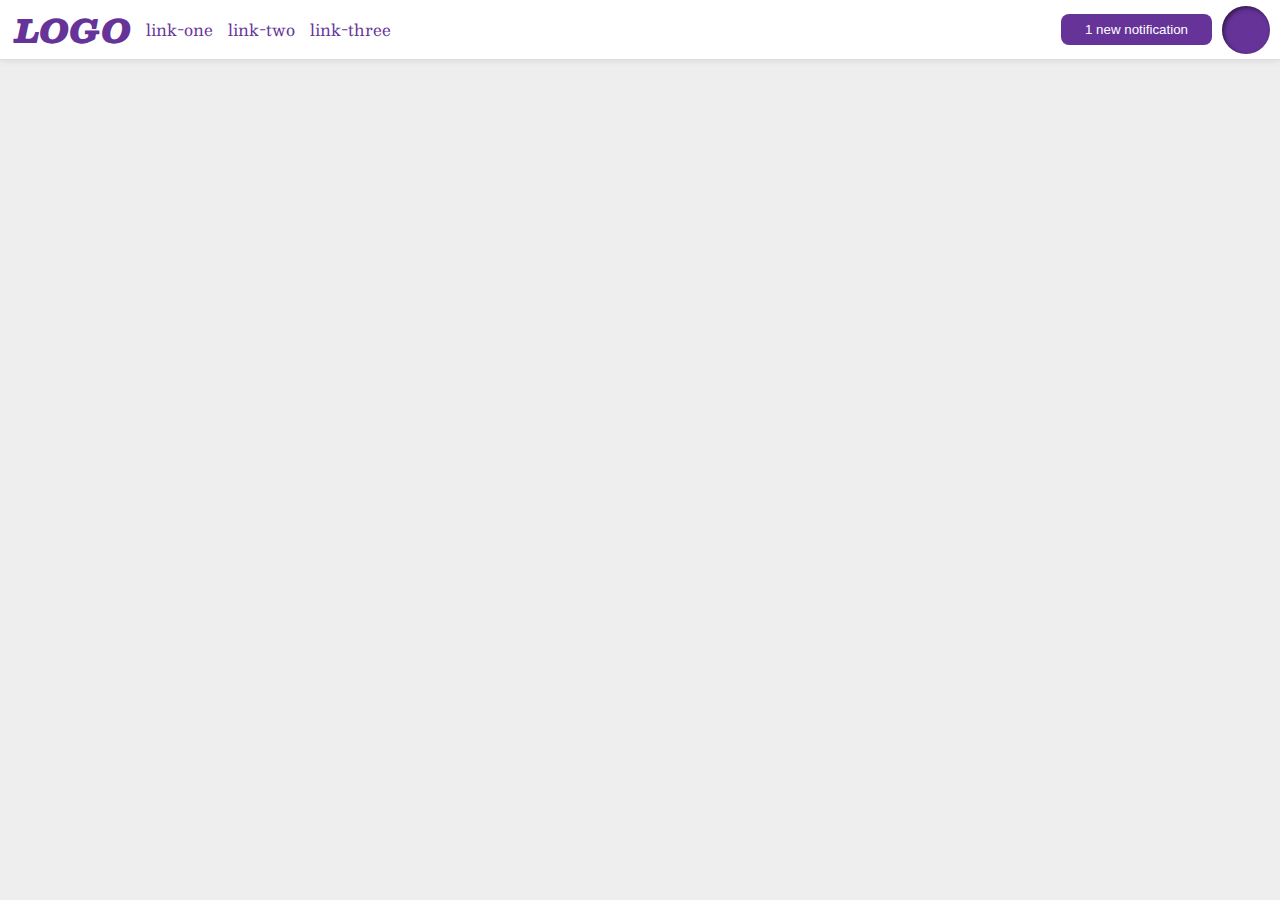
<file: flex/03-flex-header-2/index.html>
<!DOCTYPE html>
<html lang="en">
  <head>
    <meta charset="UTF-8">
    <meta http-equiv="X-UA-Compatible" content="IE=edge">
    <meta name="viewport" content="width=device-width, initial-scale=1.0">
    <title>Flex Header 2</title>
    <link rel="stylesheet" href="style.css">
  </head>
  <body>
    <div class="header">
      <div class="left-side">
        <div class="logo">
          LOGO
        </div>
        <ul class="links">
          <li><a href="https://google.com">link-one</a></li>
          <li><a href="https://google.com">link-two</a></li>
          <li><a href="https://google.com">link-three</a></li>
        </ul>
      </div>
      <div class="right-side">
        <button class="notifications">
          1 new notification
        </button>
        <div class="profile-image"></div>
      </div>
    </div>
  </body>
</html>
</file>
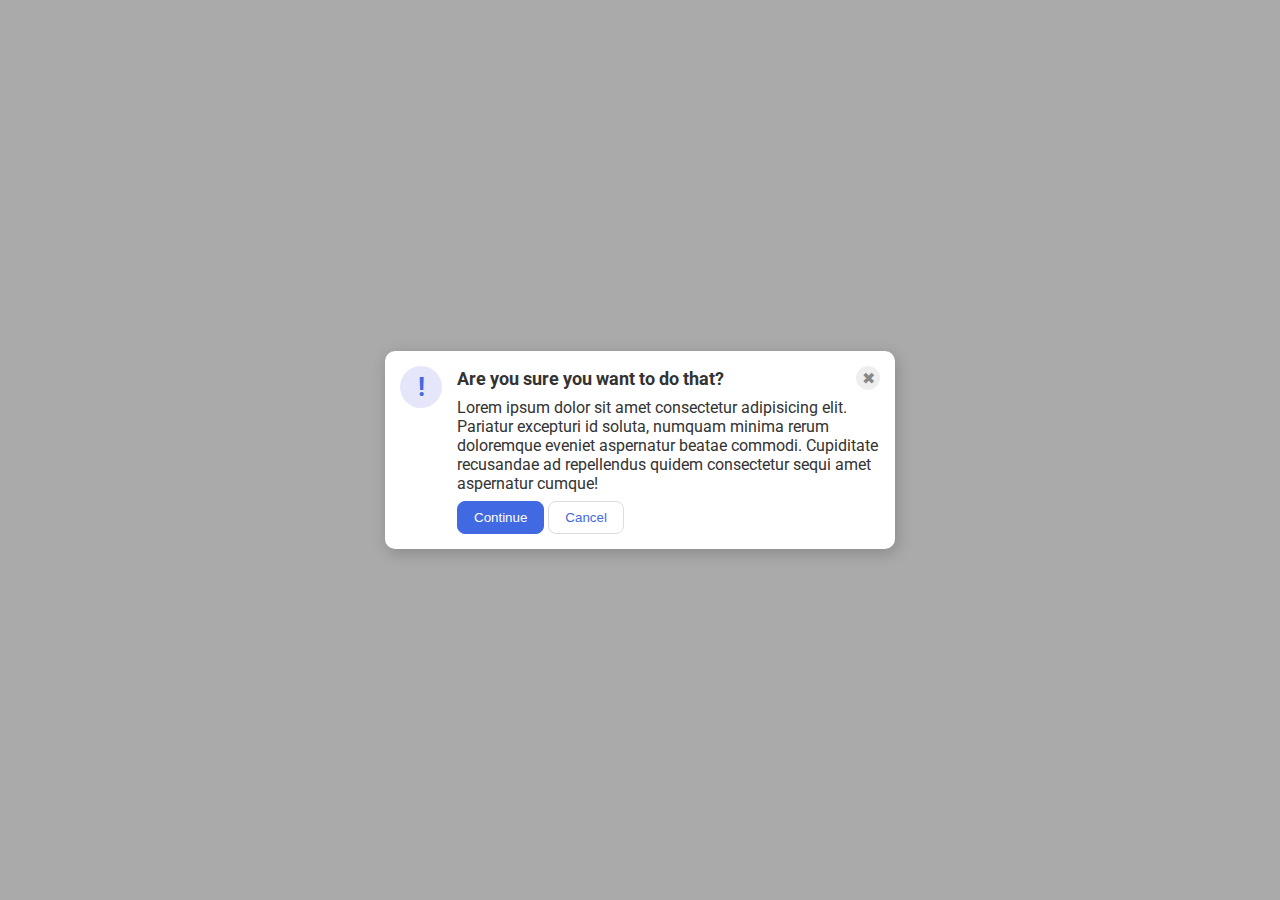
<file: flex/05-flex-modal/index.html>
<!DOCTYPE html>
<html lang="en">
  <head>
    <meta charset="UTF-8">
    <meta http-equiv="X-UA-Compatible" content="IE=edge">
    <meta name="viewport" content="width=device-width, initial-scale=1.0">
    <link rel="stylesheet" href="style.css">
    <title>Modal</title>
  </head>
  <body>
    <div class="modal">
      <div class="icon">!</div>
      <div class="content">
        <div class="question-close">
          <div class="header">Are you sure you want to do that?</div>
          <button class="close-button">✖</button>
        </div>
        <div class="text">Lorem ipsum dolor sit amet consectetur adipisicing elit. Pariatur excepturi id soluta, numquam minima rerum doloremque eveniet aspernatur beatae commodi. Cupiditate recusandae ad repellendus quidem consectetur sequi amet aspernatur cumque!</div>
        <div class="confirm-buttons">
          <button class="continue">Continue</button>
          <button class="cancel">Cancel</button>
        </div>
      </div>
      
    </div>
  </body>
</html>
</file>
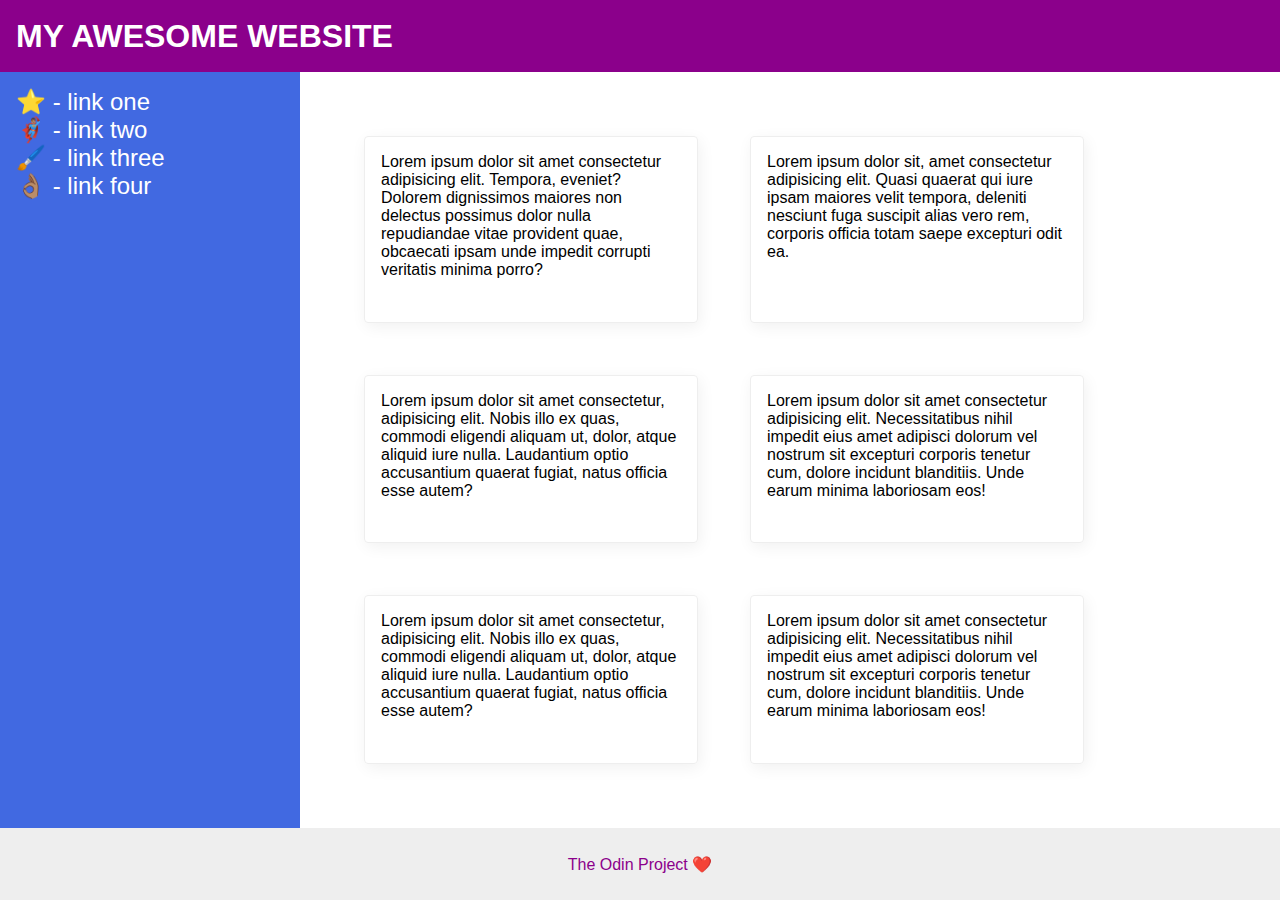
<file: flex/07-flex-layout-2/index.html>
<!DOCTYPE html>
<html lang="en">
  <head>
    <meta charset="UTF-8">
    <meta http-equiv="X-UA-Compatible" content="IE=edge">
    <meta name="viewport" content="width=device-width, initial-scale=1.0">
    <title>The Holy Grail</title>
    <link rel="stylesheet" href="style.css">
  </head>
  <body>
    <div class="header">
      MY AWESOME WEBSITE
    </div>
    
    <div class="content">
      <div class="sidebar">
        <ul>
          <li><a href="#">⭐ - link one</a></li>
          <li><a href="#">🦸🏽‍♂️ - link two</a></li>
          <li><a href="#">🖌️ - link three</a></li>
          <li><a href="#">👌🏽 - link four</a></li>
        </ul>
      </div>
  
      <div class="cards">
        <div class="card">Lorem ipsum dolor sit amet consectetur adipisicing elit. Tempora, eveniet? Dolorem dignissimos maiores non delectus possimus dolor nulla repudiandae vitae provident quae, obcaecati ipsam unde impedit corrupti veritatis minima porro?</div>
        <div class="card">Lorem ipsum dolor sit, amet consectetur adipisicing elit. Quasi quaerat qui iure ipsam maiores velit tempora, deleniti nesciunt fuga suscipit alias vero rem, corporis officia totam saepe excepturi odit ea.</div>
        <div class="card">Lorem ipsum dolor sit amet consectetur, adipisicing elit. Nobis illo ex quas, commodi eligendi aliquam ut, dolor, atque aliquid iure nulla. Laudantium optio accusantium quaerat fugiat, natus officia esse autem?</div>
        <div class="card">Lorem ipsum dolor sit amet consectetur adipisicing elit. Necessitatibus nihil impedit eius amet adipisci dolorum vel nostrum sit excepturi corporis tenetur cum, dolore incidunt blanditiis. Unde earum minima laboriosam eos!</div>
        <div class="card">Lorem ipsum dolor sit amet consectetur, adipisicing elit. Nobis illo ex quas, commodi eligendi aliquam ut, dolor, atque aliquid iure nulla. Laudantium optio accusantium quaerat fugiat, natus officia esse autem?</div>
        <div class="card">Lorem ipsum dolor sit amet consectetur adipisicing elit. Necessitatibus nihil impedit eius amet adipisci dolorum vel nostrum sit excepturi corporis tenetur cum, dolore incidunt blanditiis. Unde earum minima laboriosam eos!</div>
      </div>
    </div>
    
    
    
    <div class="footer">
      The Odin Project ❤️
    </div>
  </body>
</html>
</file>
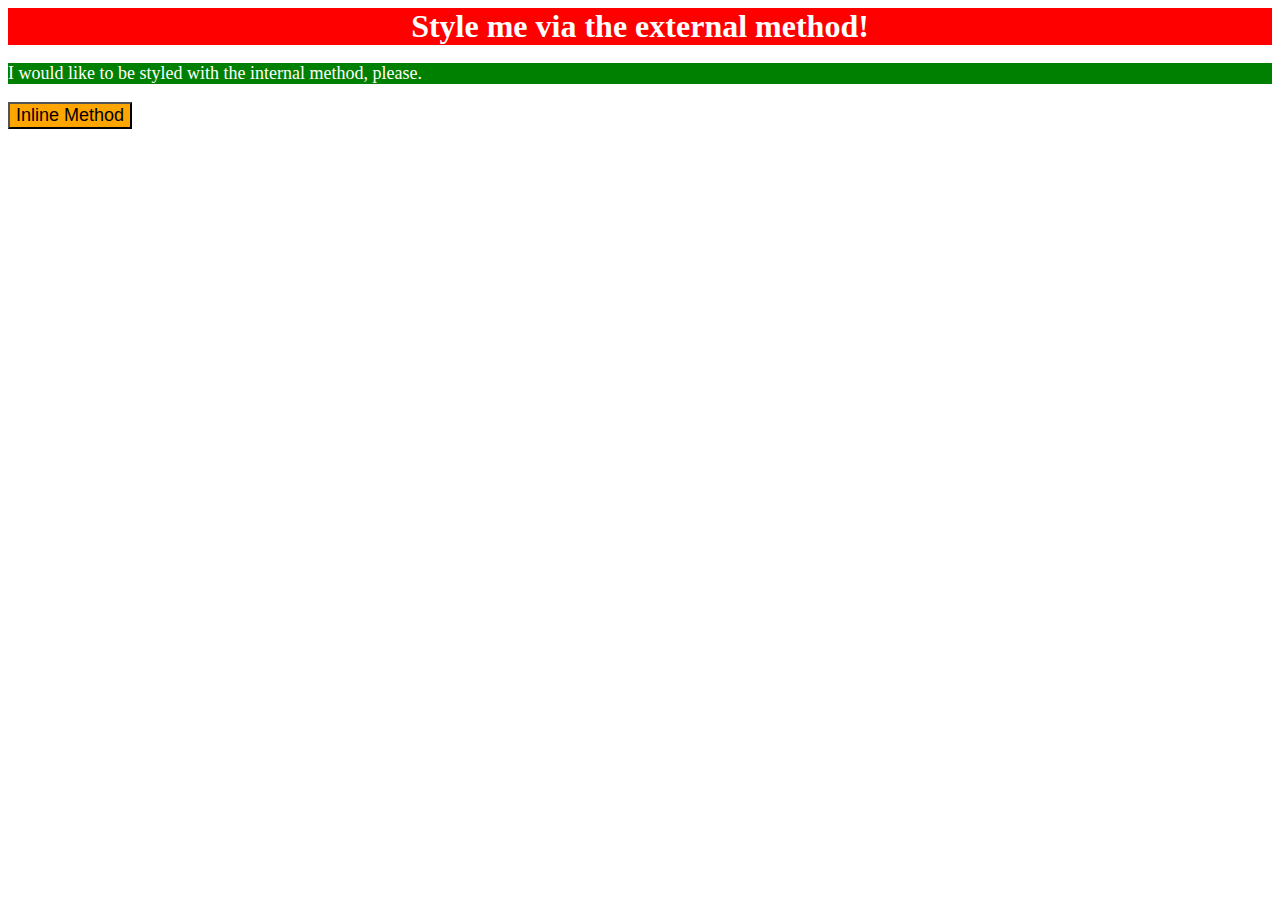
<file: foundations/01-css-methods/index.html>
<!DOCTYPE html>
<html lang="en">
  <head>
    <link rel="stylesheet" href="styles.css">
    <style>
      p {
        background-color: green;
        color: white;
        font-size: 18px;
      }
    </style>
    <meta charset="UTF-8">
    <meta http-equiv="X-UA-Compatible" content="IE=edge">
    <meta name="viewport" content="width=device-width, initial-scale=1.0">
    <title>Methods for Adding CSS</title>
  </head>
  <body>
    <div>Style me via the external method!</div>
    <p>I would like to be styled with the internal method, please.</p>
    <button style="background-color: orange; font-size: 18px;">Inline Method</button>
  </body>
</html>
</file>
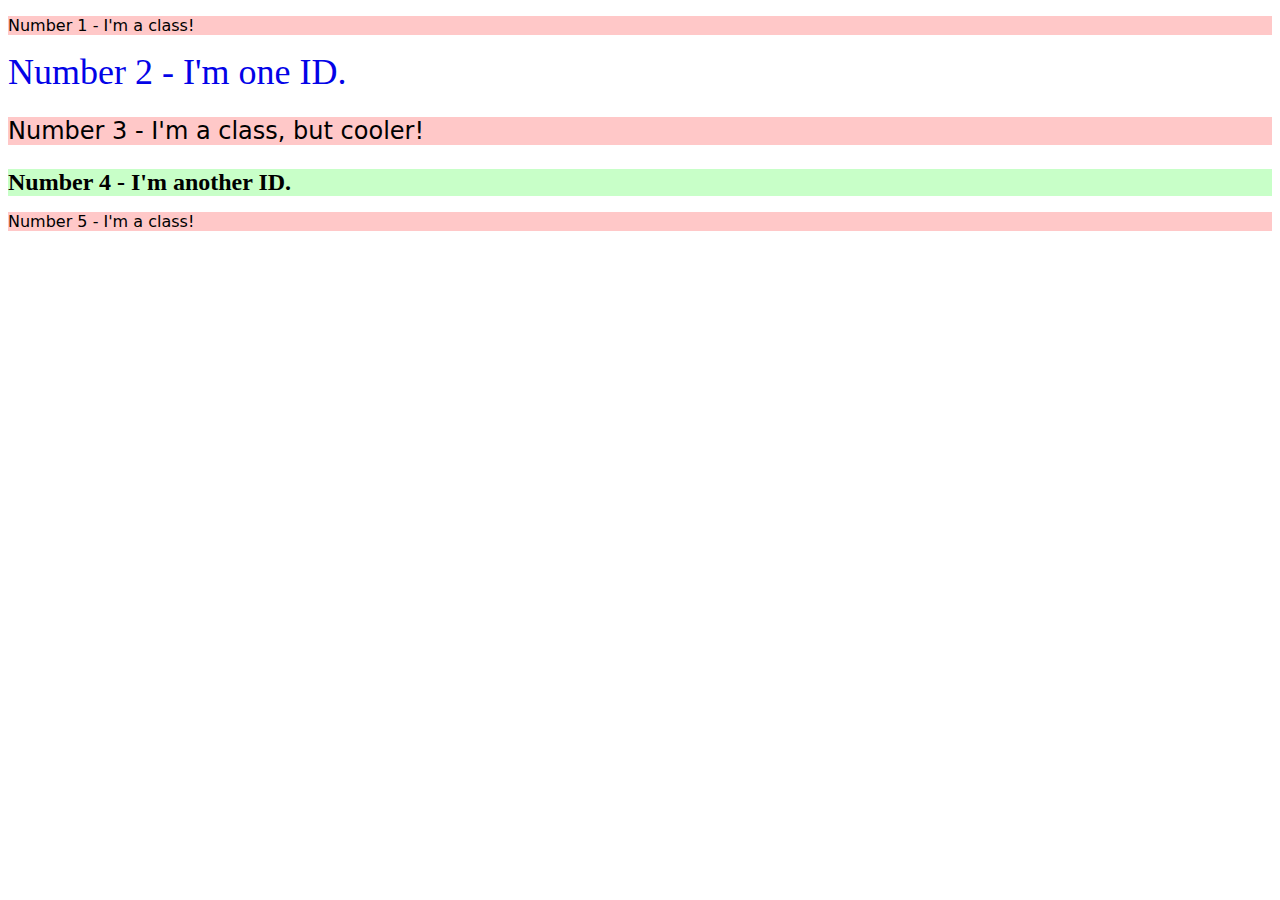
<file: foundations/02-class-id-selectors/index.html>
<!DOCTYPE html>
<html lang="en">
  <head>
    <meta charset="UTF-8">
    <meta http-equiv="X-UA-Compatible" content="IE=edge">
    <meta name="viewport" content="width=device-width, initial-scale=1.0">
    <title>Class and ID Selectors</title>
    <link rel="stylesheet" href="style.css">
  </head>
  <body>
    <p class="foo">Number 1 - I'm a class!</p>
    <div id="second">Number 2 - I'm one ID.</div>
    <p id="third" class="foo">Number 3 - I'm a class, but cooler!</p>
    <div id="fourth">Number 4 - I'm another ID.</div>
    <p class="foo">Number 5 - I'm a class!</p>
  </body>
</html>
</file>
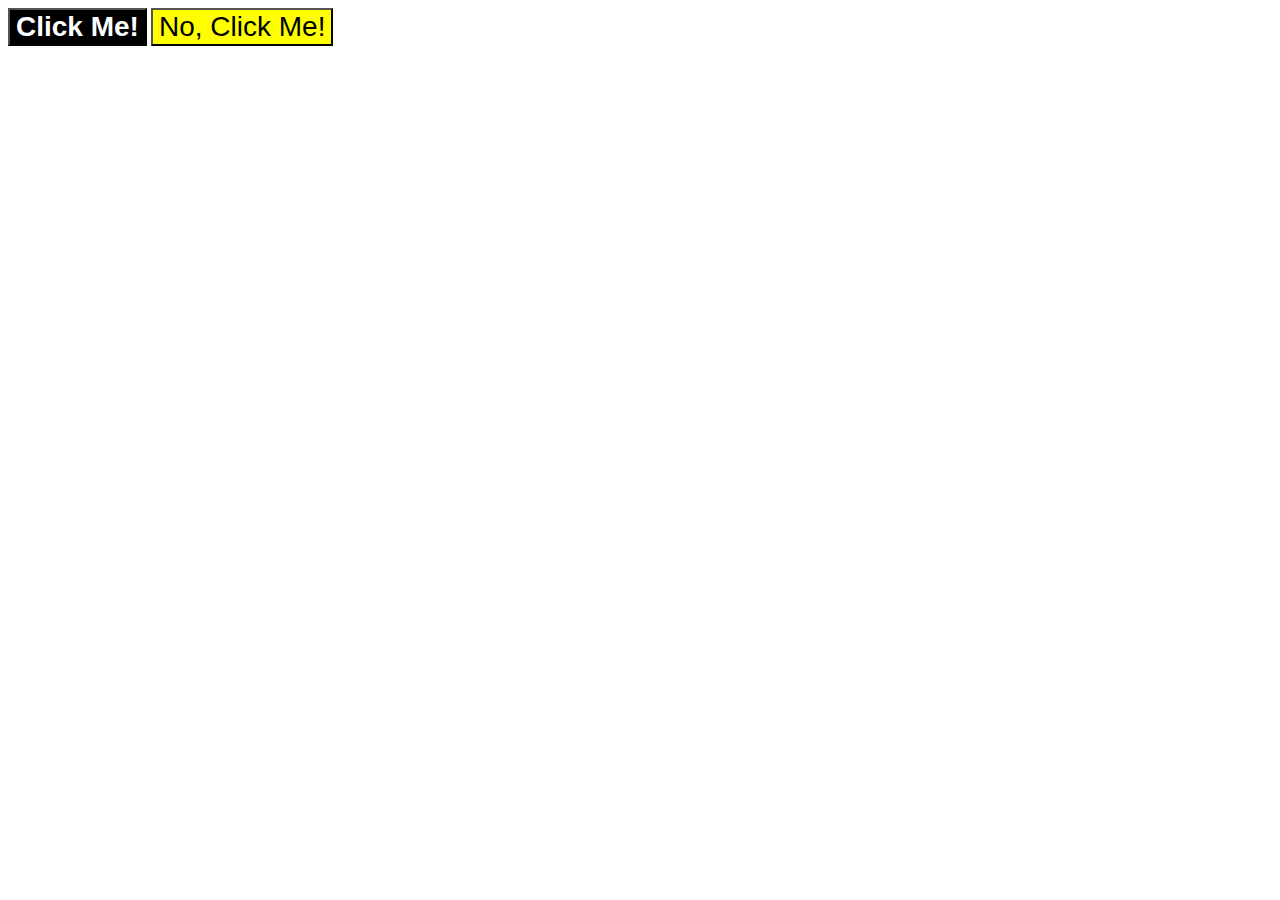
<file: foundations/03-grouping-selectors/index.html>
<!DOCTYPE html>
<html lang="en">
  <head>
    <meta charset="UTF-8">
    <meta http-equiv="X-UA-Compatible" content="IE=edge">
    <meta name="viewport" content="width=device-width, initial-scale=1.0">
    <title>Grouping Selectors</title>
    <link rel="stylesheet" href="style.css">
  </head>
  <body>
    <button class="b1">Click Me!</button>
    <button class="b2">No, Click Me!</button>
  </body>
</html>
</file>
<file: flex/03-flex-header-2/style.css>
/* this is some magical font-importing.  
you'll learn about it later. */
@import url('https://fonts.googleapis.com/css2?family=Besley:ital,wght@0,400;1,900&display=swap');

body {
  margin: 0;
  background: #eee;
  font-family: Besley, serif;
}

.header {
  background: white;
  border-bottom: 1px solid #ddd;
  box-shadow: 0 0 8px rgba(0,0,0,.1);

  display: flex;
  justify-content: space-between;
  
}

.profile-image {
  background: rebeccapurple;
  box-shadow: inset 2px 2px 4px rgba(0,0,0,.5);
  border-radius: 50%;
  width: 48px;
  height: 48px;
}

.logo {
  color: rebeccapurple;
  font-size: 32px;
  font-weight: 900;
  font-style: italic;

  margin: 0px 15px;
}

button {
  border: none;
  border-radius: 8px;
  background: rebeccapurple;
  color: white;
  padding: 8px 24px;
}

a {
  /* this removes the line under our links */
  text-decoration: none;
  color: rebeccapurple;
}

ul {
  list-style-type: none;
  padding: 0;
}

.links {
  display: flex;
  gap: 15px;
}

.left-side {
  display: flex;
  align-items: center;
}

.right-side {
  display: flex;
  align-items: center;
  gap: 10px;
  margin-right: 10px;
}
</file>
<file: flex/05-flex-modal/style.css>
@import url('https://fonts.googleapis.com/css2?family=Roboto:wght@400;700&display=swap');

html, body {
  height: 100%;
}

body {
  font-family: Roboto, sans-serif;
  margin: 0;
  background: #aaa;
  color: #333;
  /* I'll give you this one for free lol */
  display: flex;
  align-items: center;
  justify-content: center;
}

.modal {
  background: white;
  width: 480px;
  border-radius: 10px;
  box-shadow: 2px 4px 16px rgba(0,0,0,.2);

  display: flex;
  gap: 15px;
  padding: 15px;
}

.icon {
  color: royalblue;
  font-size: 26px;
  font-weight: 700;
  background: lavender;
  width: 42px;
  height: 42px;
  border-radius: 50%;
  display: flex;
  align-items: center;
  justify-content: center;

  flex-shrink: 0;
}

.close-button {
  background: #eee;
  border-radius: 50%;
  color: #888;
  font-weight: 400;
  font-size: 16px;
  height: 24px;
  width: 24px;
  display: flex;
  align-items: center;
  justify-content: center;
  border: 1px solid #eee;
  padding: 0;
}

button {
  cursor: pointer;
  padding: 8px 16px;
  border-radius: 8px;
}

button.continue {
  background: royalblue;
  border: 1px solid royalblue;
  color: white;
}

button.cancel {
  background: white;
  border: 1px solid #ddd;
  color: royalblue;
}

.content {
  display: flex;
  flex-direction: column;
  gap: 8px;
}

.question-close {
  display: flex;
  justify-content: space-between;
  align-items: center;
}

.header {
  font-weight: bold;
  font-size: large;
}
</file>
<file: flex/07-flex-layout-2/style.css>
body {
  font-family: -apple-system, BlinkMacSystemFont, 'Segoe UI', Roboto, Oxygen, Ubuntu, Cantarell, 'Open Sans', 'Helvetica Neue', sans-serif;
  margin: 0;
  min-height: 100vh;

  display: flex;
  flex-direction: column;
}

.header {
  height: 72px;
  background: darkmagenta;
  color: white;

  font-size: 32px;
  font-weight: 900;
  display: flex;
  align-items: center;
  padding-left: 16px;
}

.footer {
  height: 72px;
  background: #eee;
  color: darkmagenta;
  display: flex;
  justify-content: center;
  align-items: center;
}

.sidebar {
  width: 300px;
  background: royalblue;
  box-sizing: border-box;
  flex-shrink: 0;
  padding: 16px;
}

.card {
  border: 1px solid #eee;
  box-shadow: 2px 4px 16px rgba(0,0,0,.06);
  border-radius: 4px;
}

.content {
  display: flex;
  flex: auto;
}

.cards {
  display: flex;
  flex: auto;
  flex-wrap: wrap;
  gap: 20px;
  padding: 48px;
}

.card {
  width: 300px;
  padding: 16px;
  margin: 16px;
}

ul {
  list-style: none;
  padding: 0;
  margin: 0;
}

a {
  text-decoration: none;
  color: white;
  font-size: 24px;
}
</file>
<file: foundations/01-css-methods/styles.css>
div {
    background-color: red;
    color: white;
    font-size: 32px;
    text-align: center;
    font-weight: bold;
}
</file>
<file: foundations/02-class-id-selectors/style.css>
.foo {
    background-color: rgb(255, 200, 200);
    font-family: Verdana, DejaVu Sans, sans-serif;
}

#second {
    color: rgb(3, 3, 231);
    font-size: 36px;
}

#third {
    font-size: 24px;
}

#fourth {
    background-color: rgb(200, 255, 200);
    font-size: 24px;
    font-weight: bold;
}
</file>
<file: foundations/03-grouping-selectors/style.css>
.b1 {
    background-color: black;
    color: white;
    font-weight: bold;
}

.b2 {
    background-color: yellow;
}

button {
    font-size: 28px;
    font-family: Helvetica, 'Times New Roman', sans-serif;
}
</file>
